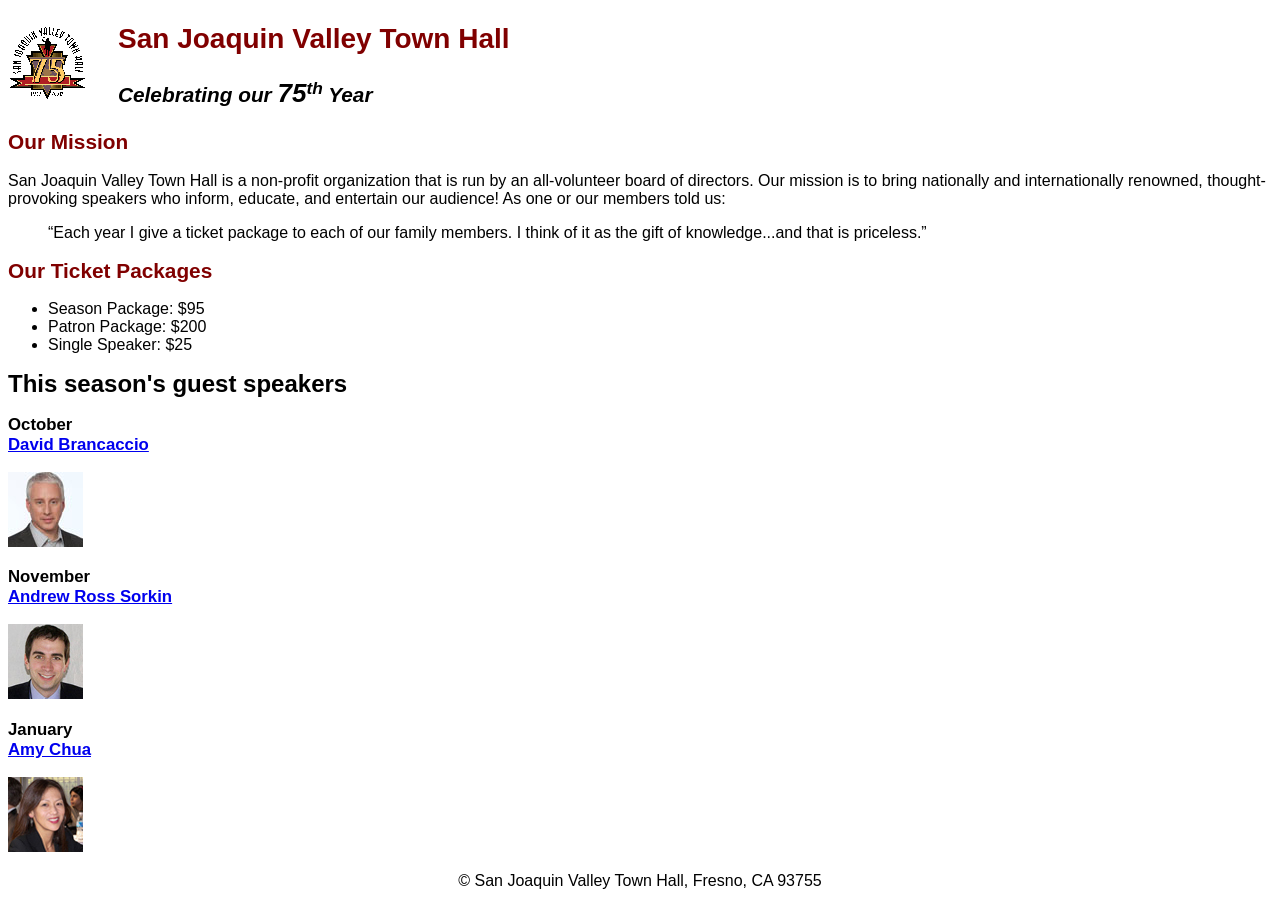
<file: A07 (1)/index.html>
<!DOCTYPE html>
<html lang="en">

<head>
	<meta charset="utf-8">
	<title>San Joaquin Valley Town Hall</title>
	<link rel="icon" href="images/favicon.ico">
	<link rel="stylesheet" href="styles/main.css">
</head>

<body>
	<header>
		<img src="images/town_hall_logo.gif" alt="Town Hall logo" height="80">
		<h2>San Joaquin Valley Town Hall</h2>
		<h3>Celebrating our <em class="large">75</em><sup>th</sup> Year</h3>
	</header>
	<main>
		<h2>Our Mission</h2>
		<p>San Joaquin Valley Town Hall is a non-profit organization that is run by an 
			all-volunteer board of directors. Our mission is to bring nationally and 
			internationally renowned, thought-provoking speakers who inform, educate, 
			and entertain our audience! As one or our members told us:</p>
		<blockquote>&ldquo;Each year I give a ticket package to each of our family members. 
			I think of it as the gift of knowledge...and that is priceless.&rdquo;</blockquote>

		<h2>Our Ticket Packages</h2>
		<ul>
			<li>Season Package: $95</li>
			<li>Patron Package: $200</li>
			<li>Single Speaker: $25</li>
		</ul>

		<h1>This season's guest speakers</h1>
		<h3>October<br><a href="speakers/brancaccio.html">David Brancaccio</a></h3>
		<img src="images/brancaccio75.jpg" alt="David Brancaccio photo">
		<h3>November<br><a href="speakers/sorkin.html">Andrew Ross Sorkin</a></h3>
		<img src="images/sorkin75.jpg" alt="Andrew Ross Sorkin photo">
		<h3>January<br><a href="speakers/chua.html">Amy Chua</a></h3>
		<img src="images/chua75.jpg" alt="Amy Chua photo">
	</main>
	<footer>
		<p>&copy; San Joaquin Valley Town Hall, Fresno, CA 93755</p>
	</footer>
</body>
</html>
</file>
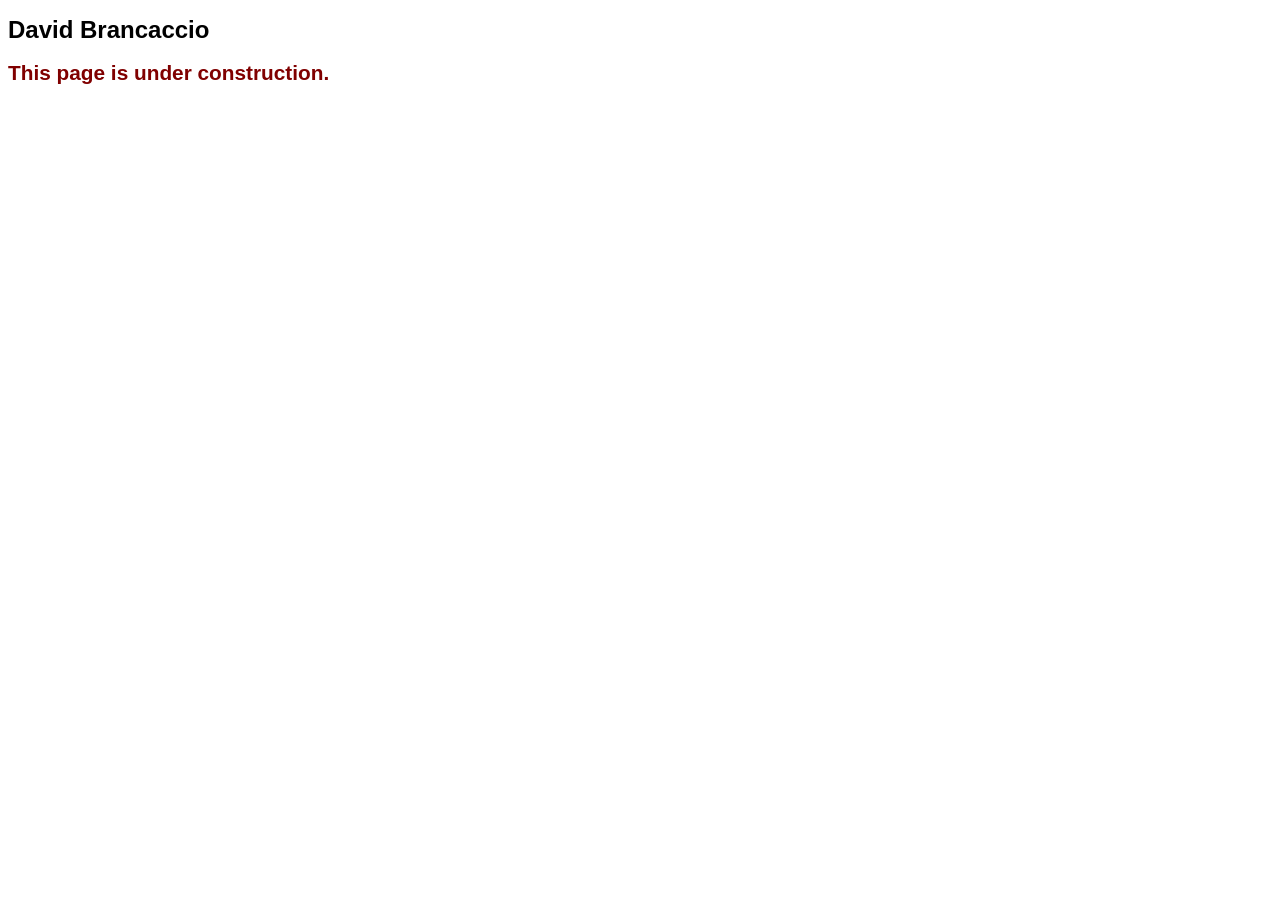
<file: A07 (1)/speakers/brancaccio.html>
<!DOCTYPE html>
<html lang="en">

<head>
	<meta charset="utf-8">
	<title>San Joaquin Valley Town Hall</title>
	<link rel="icon" href="../images/favicon.ico">
	<link rel="stylesheet" href="../styles/main.css">
</head>

<body>
	<main>
		<h1>David Brancaccio</h1>
		<h2>This page is under construction.</h2>
	</main>
</body>

</html>
</file>
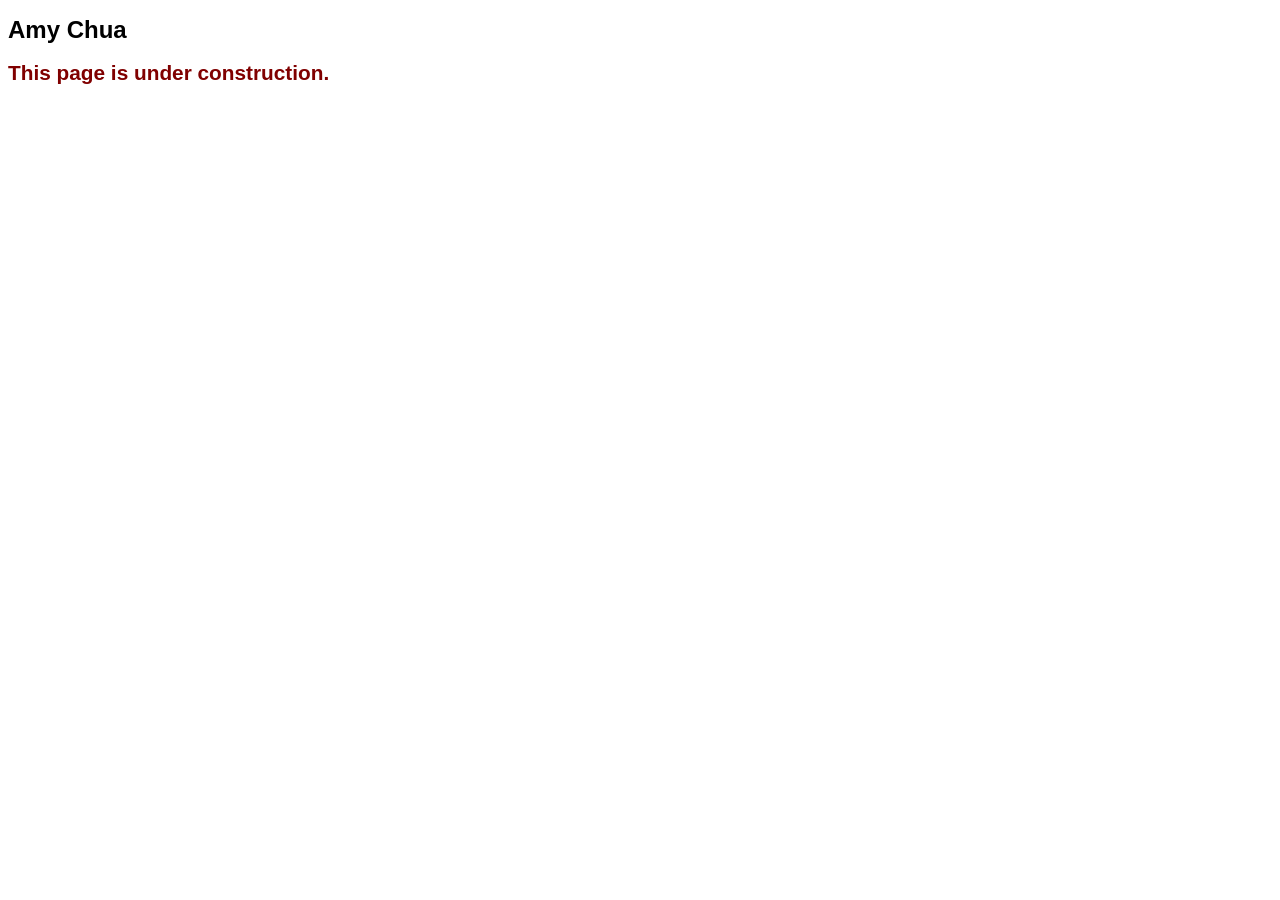
<file: A07 (1)/speakers/chua.html>
<!DOCTYPE html>
<html lang="en">

<head>
	<meta charset="utf-8">
	<title>San Joaquin Valley Town Hall</title>
	<link rel="icon" href="../images/favicon.ico">
	<link rel="stylesheet" href="../styles/main.css">
</head>

<body>
	<main>
		<h1>Amy Chua</h1>
		<h2>This page is under construction.</h2>
	</main>
</body>

</html>
</file>
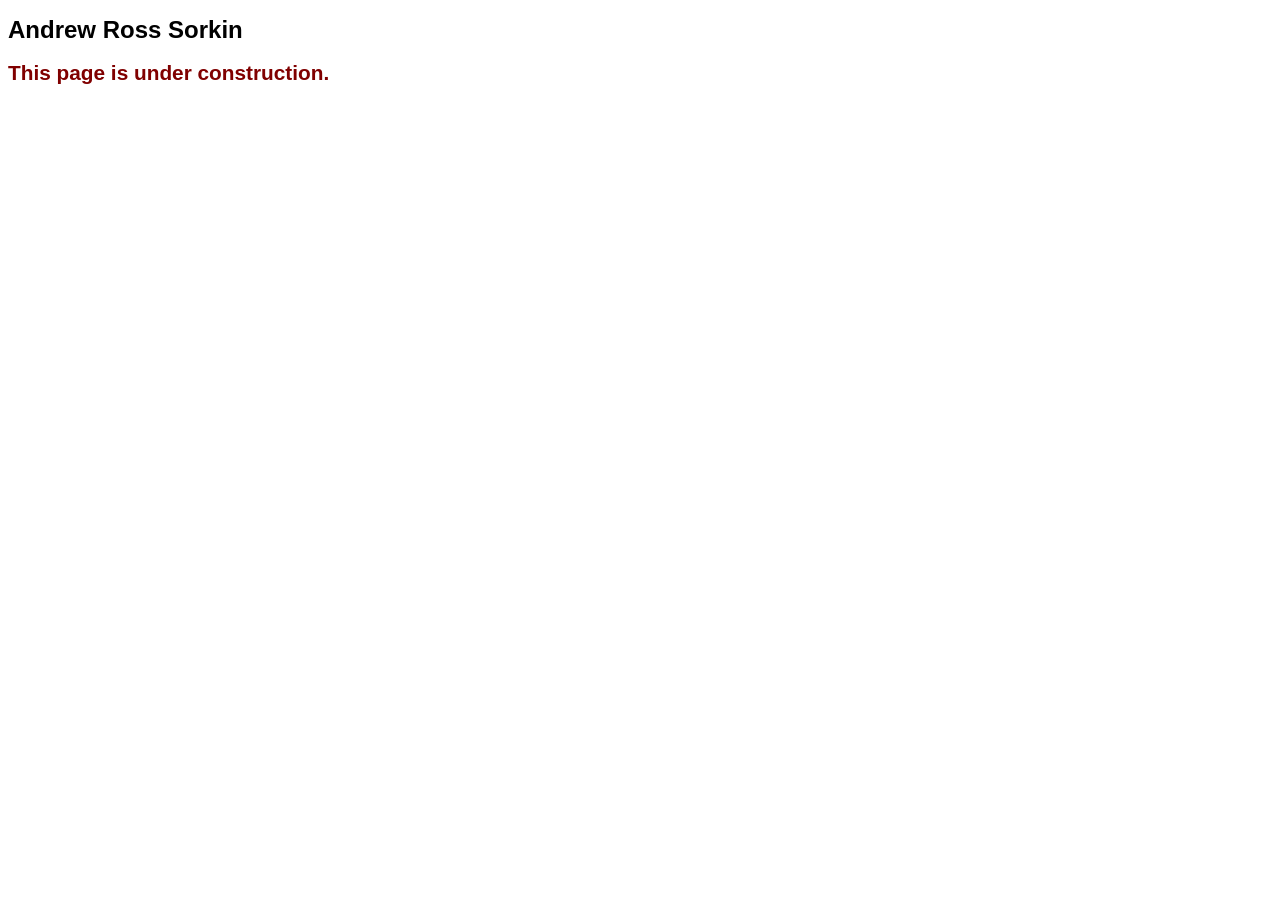
<file: A07 (1)/speakers/sorkin.html>
<!DOCTYPE html>
<html lang="en">

<head>
	<meta charset="utf-8">
	<title>San Joaquin Valley Town Hall</title>
	<link rel="icon" href="../images/favicon.ico">
	<link rel="stylesheet" href="../styles/main.css">
</head>

<body>
	<main>
		<h1>Andrew Ross Sorkin</h1>
		<h2>This page is under construction.</h2>
	</main>
</body>

</html>
</file>
<file: A07 (1)/styles/main.css>
/* custom property */
:root {
	--accent-color: #800000;  /* could also be coded #800 */
}

/* default styles */
body {
	font-family: Arial, Helvetica, sans-serif;
    font-size: 100%;
}
a:hover, a:focus{
	font-style: italic;
	color: var(--accent-color);
}
h1 {
	font-size: 150%;
}
h2 {
	font-size: 130%;
	color: var(--accent-color);
}
h3 {
	font-size: 105%;
}

/* the styles for the header */
header {
	& h2 {
		font-size: 175%;
		text-indent: 30px;
	}
	& h3 {
		font-size: 130%;
		font-style: italic;
		text-indent: 30px;
	}
	& img {
		float: left;
	}
}

/* the styles for the main content */
main {
	clear: left;
}

/* the styles for the footer */
footer {
	& p {
		text-align: center;
	}
}

/* CSS class */
.large {
	font-size: 125%;
}
</file>
